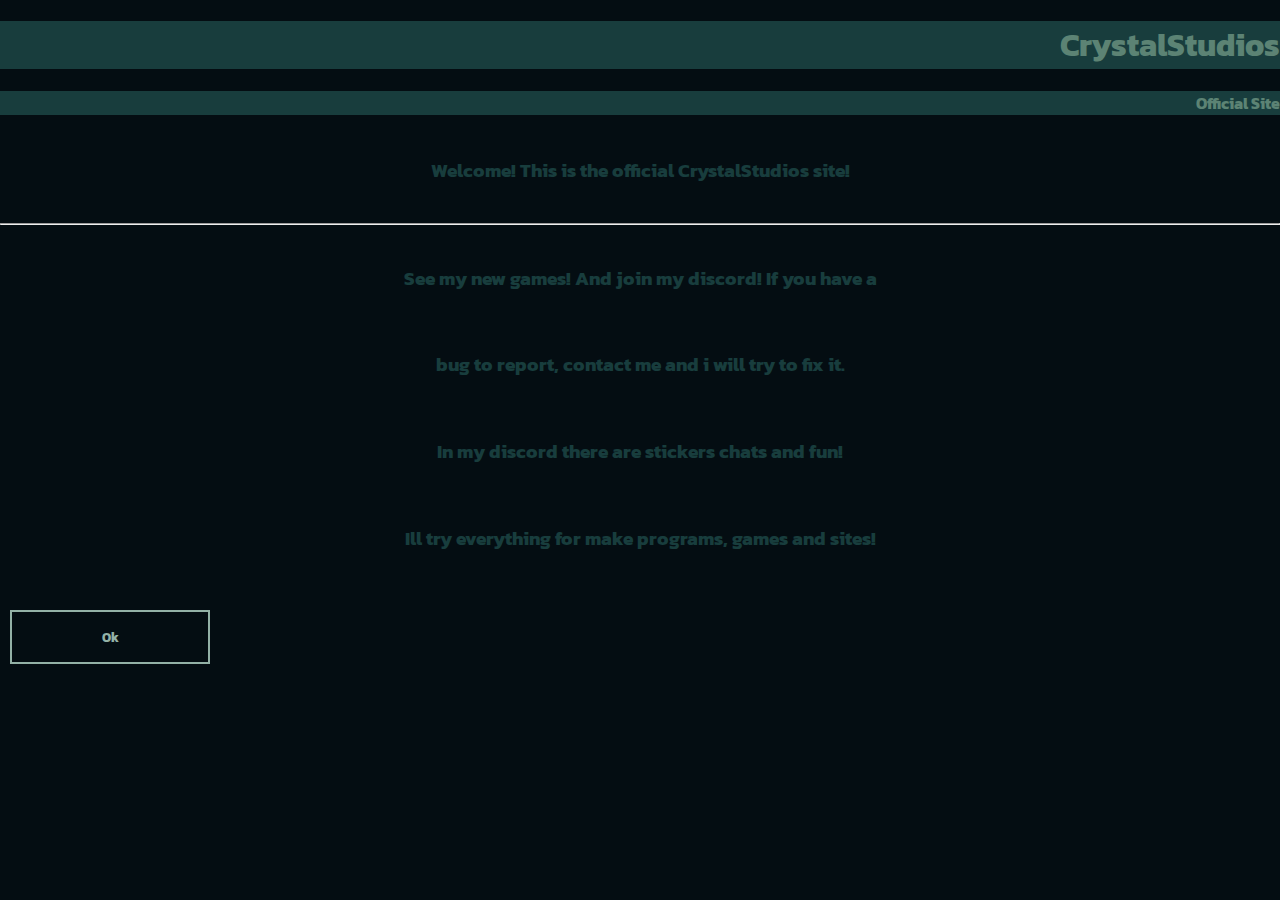
<file: index.html>
<!DOCTYPE html>
<html lang="en">
<head>
    <meta charset="UTF-8">
    <meta name="viewport" content="width=device-width, initial-scale=1.0">
    <link rel="shortcut icon" type="x-icon" href="CrystalLogo.png"/>
    <title>CrystalStudios</title>
</head>
<body>
    <h1 id="Title">CrystalStudios</h1>
    <h4 id="Subtitle">Official Site</h4>
    <h3 class="info">Welcome! This is the official CrystalStudios site!</h3><hr>
    <h3 class="info">See my new games! And join my discord! If you have a</h3>
    <h3 class="info">bug to report, contact me and i will try to fix
    it.</h3>
    <h3 class="info">In my discord there are stickers chats and fun!</h3>
    <h3 class="info">Ill try everything for make programs, games and sites!</h3>
    
    <link rel="stylesheet" href="styles.css"/>
    <link rel="preconnect" href="https://fonts.googleapis.com">
<link rel="preconnect" href="https://fonts.gstatic.com" crossorigin>
<link href="https://fonts.googleapis.com/css2?family=Kanit:wght@200&display=swap" rel="stylesheet">
    <a href="home.html">
        <button id="button1">Ok</button>
    </a>
</body>
</html
</file>
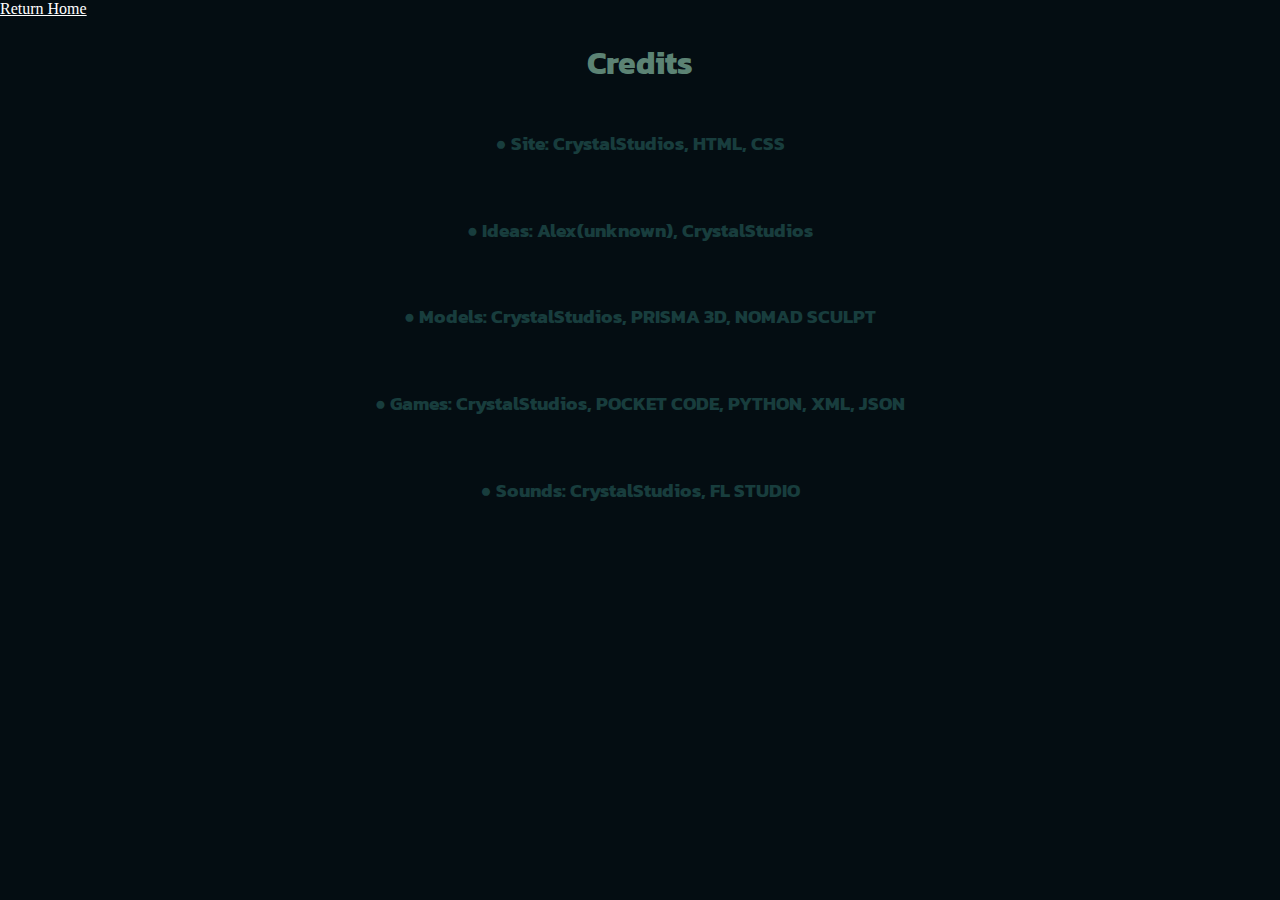
<file: credits.html>
<!DOCTYPE html>

<html>
    <head>
        <meta charset="UTF-8"/>
        <meta name="viewport" content="width=device-width, initial-scale=1.0">
        <link rel="shortcut icon" type="x-icon" href="CrystalLogo.png"/>
        <title>CrystalStudios - Credits</title>
    </head>
    <body>
        <a id="Return_Back_Credits" href=home.html>
            Return Home
        </a>
        <h1 class="Title1">Credits</h1>
        <h3 class="info">● Site: CrystalStudios, HTML, CSS</h3>
        <h3 class="info">● Ideas: Alex(unknown), CrystalStudios</h3>
        <h3 class="info">● Models: CrystalStudios, PRISMA 3D, NOMAD SCULPT</h3>
        <h3 class="info">● Games: CrystalStudios, POCKET CODE, PYTHON, XML, JSON</h3>
        <h3 class="info">● Sounds: CrystalStudios, FL STUDIO</h3>
        <link rel="stylesheet" href="styles.css"/>
        <link rel="preconnect" href="https://fonts.googleapis.com"/>
        <link rel="preconnect" href="https://fonts.gstatic.com" crossorigin/>
        <link href="https://fonts.googleapis.com/css2?family=Kanit:wght@200&display=swap" rel="stylesheet"/>
    </body>
</html>
</file>
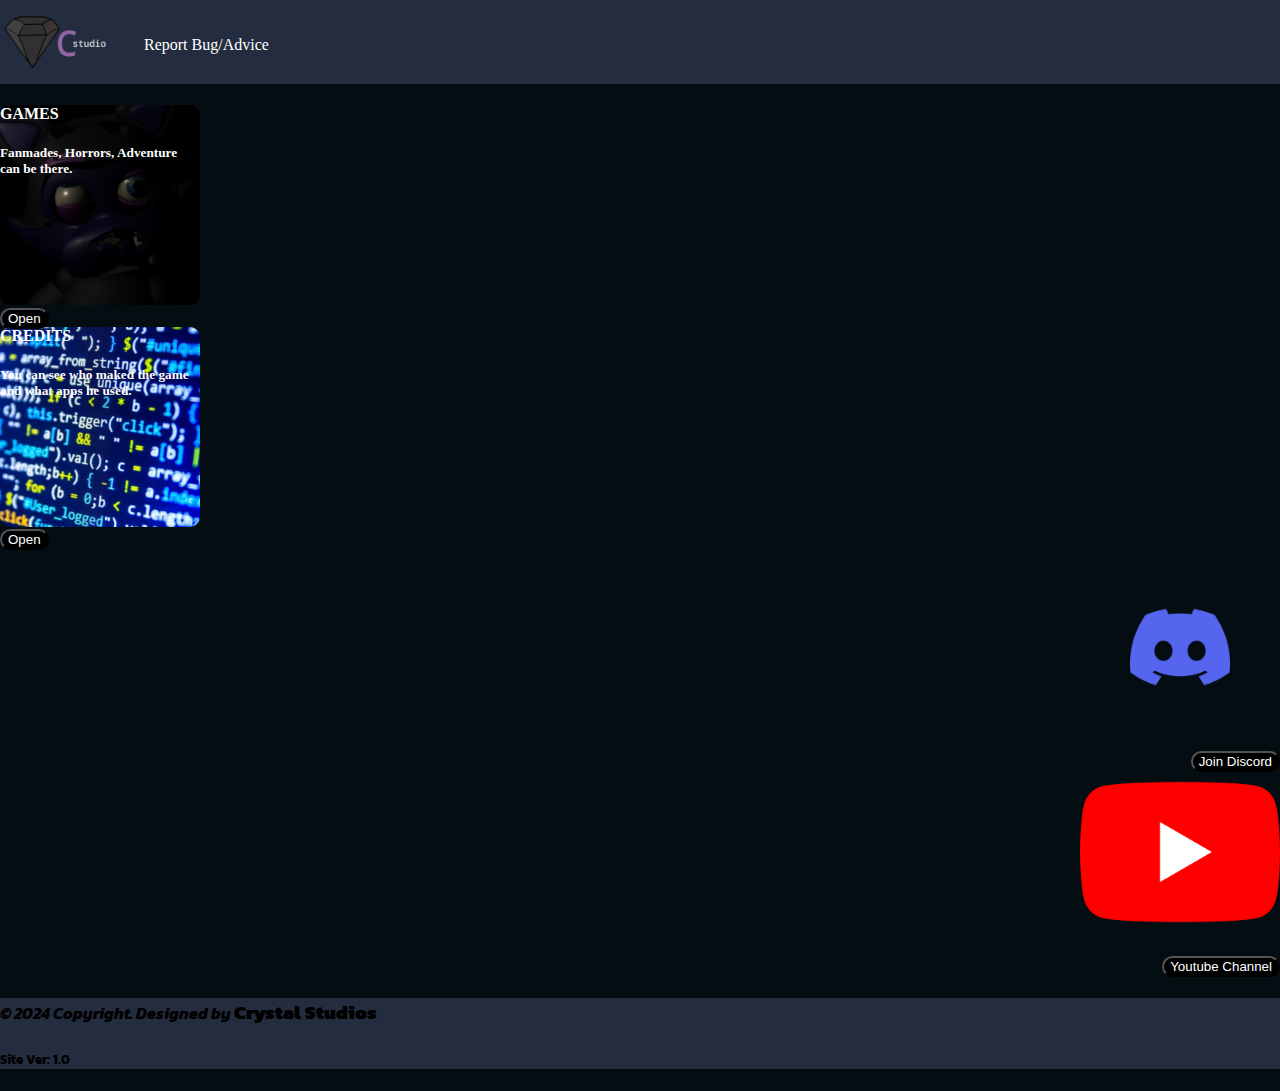
<file: home.html>
<!DOCTYPE html>
<html lang="en">
<head>
    <meta charset="UTF-8">
    <meta name="viewport" content="width=device-width, initial-scale=1.0">
    <link rel="shortcut icon" type="x-icon" href="CrystalLogo.png"/>
    <title>CrystalSite - Home</title>
</head>
<body>
    <header>
        <img id="logo" src="Logo.png" rel="logo" height=80 width=140 />
        <a  id="button_c" href="https://formsubmit.co/el/remode" target="_blank">Report Bug/Advice</a>
    </header>
    <div id=col>
        <div id=games>
            <a><h4><b>GAMES</h4></b><h5>Fanmades, Horrors, 
            Adventure can be there.</h5></a><br><br><br><br><br><br>
            <a href="https://gamejolt.com/c/CrystalStudios3310-7fnfne">
                <button class=card_button>Open</button>
            </a>
        </div>
        <div id=credits>
            <a><h4><b>CREDITS</h4></b><h5>You can see who maked the game and what apps he used.</h5></a><br><br><br><br><br><br>
            <a href="credits.html">
                <button class=card_button>Open</button>
            </a>
        </div>
    </div>
    <div id=discord>
        <img src="discord.png" alt="discord logo" width=200 height=200/><br>
        <a href="https://discord.com/invite/vQW6z7mPCf">
            <button class=card_button>Join Discord</button>
        </a>
    </div>
    <div id=youtube>
        <img src="youtube.png" alt="youtube logo" width=200 height=200/><br>
        <a href="https://www.youtube.com/@crystalstudios3419">
            <button class=card_button>Youtube Channel</button>
        </a>
    </div>
    <footer>
        <a><h4><i>&copy; 2024 Copyright. Designed by </i><big><b>Crystal Studios</b></big></h4>
        <h5>Site Ver: 1.0</h5>
    </footer>
    <link rel="stylesheet" href="styles.css"/>
    <link rel="preconnect" href="https://fonts.gstatic.com" crossorigin/>
    <link href="https://fonts.googleapis.com/css2?family=Kanit:wght@200&display=swap" rel="stylesheet"/>

    
    
    
</body> 
</html>
</file>
<file: styles.css>
#Title{
    color: #5C8374;
    text-align: right;
    font-family: 'Kanit', sans-serif;
    background-color: #183D3D;
    transition-property: transform;
    transition-duration: 0.3s;
    transition-timing-function: ease;
    transition-delay: 0s;
    
}

#Title:hover{
    transform: translateX(10px);
}

#Subtitle{
    color: #5C8374;
    text-align: right;
    font-family: 'Kanit', sans-serif;
    background-color: #183D3D;
    transition-property: transform;
    transition-duration: 0.3s;
    transition-timing-function: ease;
    transition-delay: 0s;
}

#Subtitle:hover{
    transform: translateX(10px);
    
}

body{
    margin: 0;
    background-color: #040D12;
}

.info{
    color: #183D3D;
    text-align: center;
    font-family: 'Kanit', sans-serif;
    padding: 20px;
    transition-property: transform;
    transition-duration: 0.3s;
    transition-timing-function: ease;
    transition-delay: 0s;
    
}

.info:hover{
    transform: translateY(-10px);
    
}


#button1{
    position: relative;
    width: 200px;
    padding: 15px 0px;
    color: #93B1A6;
    font-family: 'Kanit', sans-serif;
    background: transparent;
    text-align: center;
    border: 2px solid #93B1A6;
    overflow: hidden;
    cursor: pointer;
    margin: 20px 10px;
    font-weight: bold;
    transition-property: transform;
    transition-duration: 0.3s;
    transition-timing-function: ease;
    transition-delay: 0s;
}

#button1:hover{
    transform: translateY(-10px);
}

.Title1{
    color: #5C8374;
    text-align: center;
    font-family: 'Kanit', sans-serif;
    transition-property: transform;
    transition-duration: 0.3s;
    transition-timing-function: ease;
    transition-delay: 0s;
    
}

.Title1:hover{
    transform: translateY(10px);
}


#Subtitle1{
    color: #5C8374;
    text-align: center;
    font-family: 'Kanit', sans-serif;
    transition-property: transform;
    transition-duration: 0.3s;
    transition-timing-function: ease;
    transition-delay: 0s;
    
}

#Subtitle1:hover{
    transform: translateY(10px);
}

#infoD{
    font-family: 'Kanit', sans-serif;
    color: #183D3D;
}

#Discordimg{
    width: 370px;
    height: 370px;
    border: 5px solid;
    border-color: #5C8374;
    transition-property: transform;
    transition-duration: 0.3s;
    transition-timing-function: ease;
    transition-delay: 0s;
} 

#body1{
    background-image: url('CrystalStudiosBG.png');
}

#Discordimg:hover{
    transform: translateY(-10px);
    
    
}


.credits{
    text-align: center;
    margin: 20px 20px;
}


.infobg{
    background-clip: #93B1A6;
    color: #183D3D;
    text-align: center;
    font-family: 'Kanit', sans-serif;
    padding: 20px;
    transition-property: transform;
    transition-duration: 0.3s;
    transition-timing-function: ease;
    transition-delay: 0s;
    
}

.infobg:hover{
    transform: translateY(-10px);
    
}


header{
    background-color: #232D3F;
}

#button_c{
    display: inline-block;
    transform: translateY(-30px);
    color: #fff;
    text-decoration: none;
    
}

#games:hover{
    transform: translateY(-10px);
}
#games{
    background-image: url('games_icon.png');
    height: 200px;
    width: 200px;
    border-radius: 10px;
    color: white;
    background-position: center;
    background-size: center;
    align-items: center;
    transition-property: transform;
    transition-duration: 0.3s;
    transition-timing-function: ease;
    transition-delay: 0s
}
#credits{
    background-image: url('credits_icon.png');
    height: 200px;
    width: 200px;
    border-radius: 10px;
    color: white;
    background-position: center;
    background-size: center;
    align-items: center;
    transition-property: transform;
    transition-duration: 0.3s;
    transition-timing-function: ease;
    transition-delay: 0s
}
#credits:hover{
    transform: translateY(-10px);
}
#Return_Back_Credits{
    color: #fff;
    text-decoration  none
}

#button1:hover{
    color: black;
    background-color: white;
}

.info:hover{
    color: white;
}

.card_button{
    background-color: black;
    color: white;
    border-radius: 20px;
    transition-property: transform;
    transition-duration: 0.3s;
    transition-timing-function: ease;
    transition-delay: 0s
}

.card_button:hover{
    background-color: gray;
}
footer{
    font-family: 'Kanit', Sans-Serif;
    background-color: #232D3F;
}
.Title2{
    color: #5C8374;
    font-family: 'Kanit', sans-serif;
    transition-property: transform;
    transition-duration: 0.3s;
    transition-timing-function: ease;
    transition-delay: 0s;
    
}

.Title2:hover{
    transform: translateY(10px);
}

.games_img{
    border-radius: 30px;
    border-color: #232D3F;
    border: 2px solid;
}

#discord{
    align-items: center;
    text-align: right;
    align-content: center;
    transform: translateY(20px);
}
#youtube{
    align-items: center;
    text-align: right;
    align-content: center;
    transform: translateY(0px);
}
</file>
